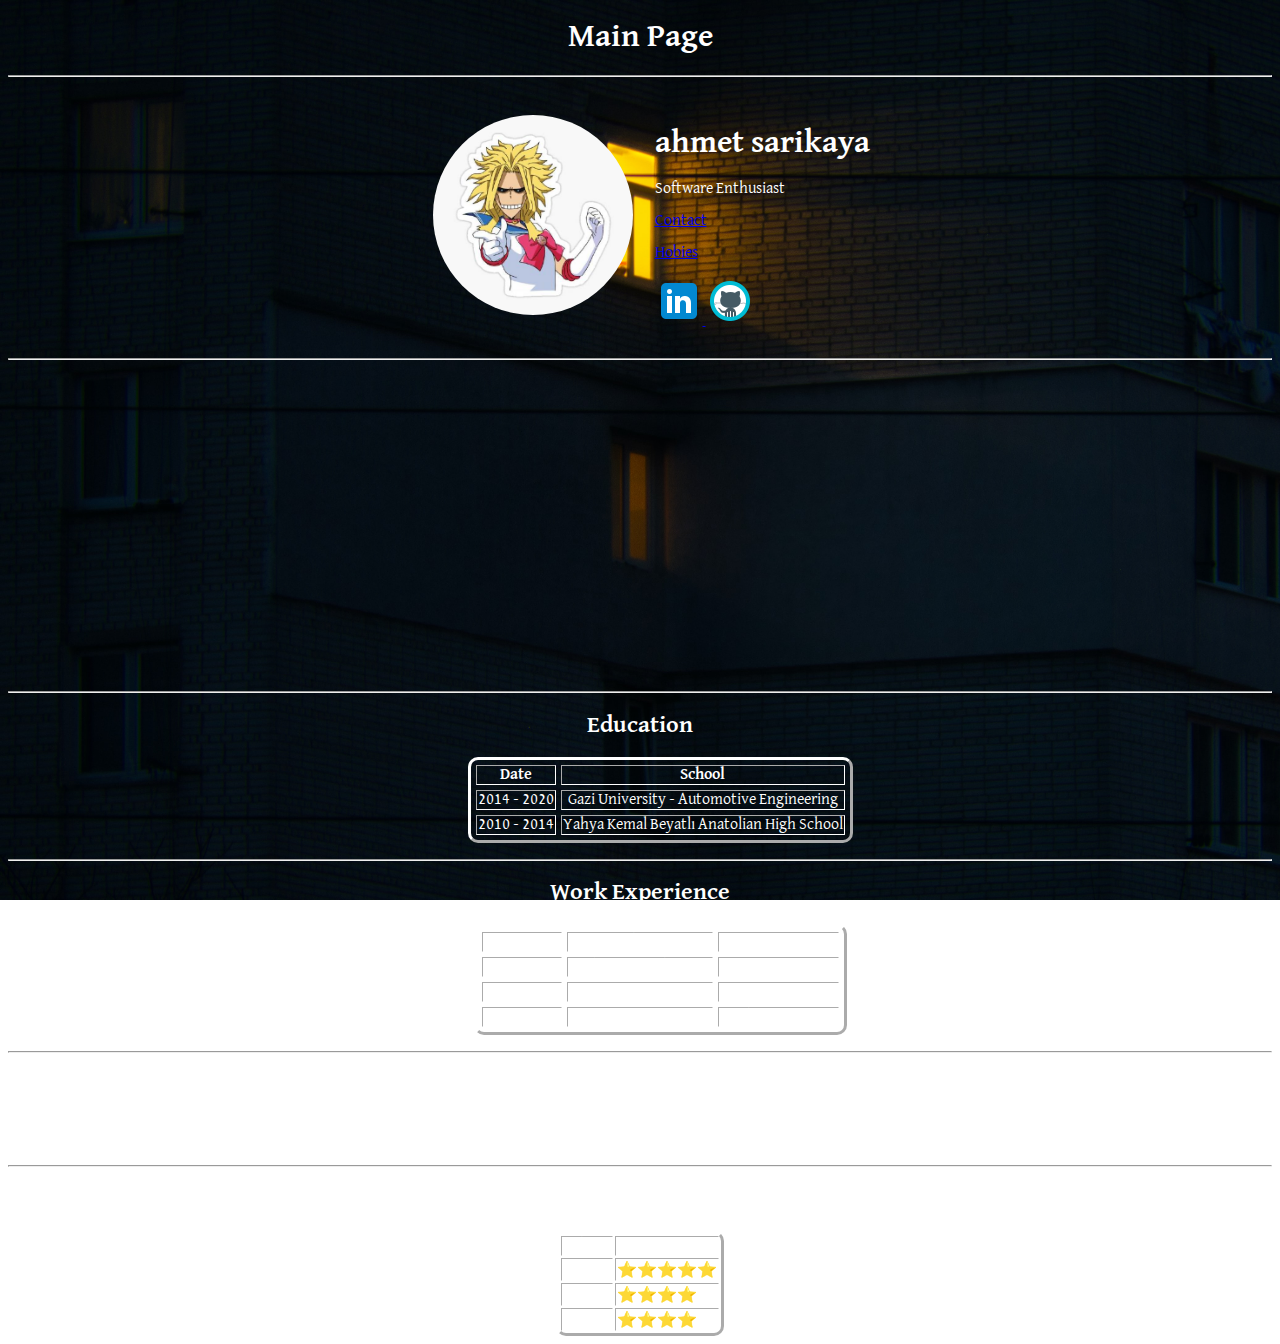
<file: index.html>
<!DOCTYPE html>
<html lang="en">

<head>
    <meta charset="UTF-8">
    <meta http-equiv="X-UA-Compatible" content="IE=edge">
    <meta name="viewport" content="width=device-width, initial-scale=1.0">
    <title>HTML Giriş</title>
    <link rel="icon" href="html.png">
    <link rel="stylesheet" href="style.css">

    <link rel="preconnect" href="https://fonts.googleapis.com">
    <link rel="preconnect" href="https://fonts.gstatic.com" crossorigin>
    <link href="https://fonts.googleapis.com/css2?family=David+Libre&family=Palette+Mosaic&display=swap"
        rel="stylesheet">
    <style>
        * {
            font-family: 'David Libre', serif;
        }

        table {
            border-radius: 10px;
            border-color: white;
            margin: auto;
        }

        h1,
        h2,
        h3,
        h4,
        h5,
        h6 {
            text-align: center;
        }

        ul {
            text-align: center;
            list-style: inside;
        }

        iframe {
            display: block;
            margin: 0 auto;
        }
    </style>
</head>

<body>
    <h1>Main Page</h1>
    <hr>
    <table cellspacing="20">
        <tr>
            <td>
            <td><img src="1.png" height="200" width="200" style="border-radius: 50%;"></td>
            </td>
            <td>
                <h1>ahmet sarikaya</h1>
                <p>Software Enthusiast</p>
                <p><a href="./contact.html">Contact</a></p>
                <p><a href="./hobies.html">Hobies</a></p>
                <div>
                    <a href="https://www.linkedin.com/in/ahmet-sarikaya-bba420180/" target="_blank"> <img
                            src="linkedin.png" alt="">
                    </a>
                    <a href="https://github.com/ahmetsarikaya0696" target="_blank"> <img src="github.png" alt="">
                    </a>
                </div>
            </td>
        </tr>
    </table>
    <hr>
    <iframe width="560" height="315" src="https://www.youtube.com/embed/BX2XWfaxNfU" title="YouTube video player"
        frameborder="0" allow="accelerometer; autoplay; clipboard-write; encrypted-media; gyroscope; picture-in-picture"
        allowfullscreen></iframe>
    <hr>
    <h2>Education</h2>
    <ul>
        <table cellspacing="5" border="3">
            <tbody>
                <tr>
                    <th>Date</th>
                    <th>School</th>
                </tr>
                <tr>
                    <td>2014 - 2020</td>
                    <td>Gazi University - Automotive Engineering</td>
                </tr>
                <tr>
                    <td>2010 - 2014</td>
                    <td>Yahya Kemal Beyatlı Anatolian High School</td>
                </tr>
            </tbody>
        </table>
    </ul>
    <hr>
    <h2>Work Experience</h2>
    <ul>
        <table cellspacing="5" border="3">
            <tbody>
                <tr>
                    <th>Date</th>
                    <th>Workplace</th>
                    <th>Title</th>
                </tr>
                <tr>
                    <td>2021 - 2022</td>
                    <td>Turkish Armed Forces</td>
                    <td>G35 - Plan Officer</td>
                </tr>
                <tr>
                    <td>2019 - 2020</td>
                    <td>MEKLAS GROUP</td>
                    <td>R&D Intern</td>
                </tr>
                <tr>
                    <td>2019 - 2020</td>
                    <td>TOFAŞ</td>
                    <td>Production Intern</td>
                </tr>
            </tbody>
        </table>
    </ul>
    <hr>
    <h2>Languages</h2>
    <ul>
        <li>Turkish - Native Speaker</li>
        <li>English - Upper Intermediate</li>
    </ul>
    <hr>
    <h2>Job-Related Skills</h2>
    <table border="3">
        <tbody>
            <tr>
                <th>Skill</th>
                <th>Point</th>
            </tr>
            <tr>
                <td>C#</td>
                <td>⭐⭐⭐⭐⭐</td>
            </tr>
            <tr>
                <td>SQL</td>
                <td>⭐⭐⭐⭐</td>
            </tr>
            <tr>
                <td>Python</td>
                <td>⭐⭐⭐⭐</td>
            </tr>
        </tbody>
    </table>
</body>

</html>
</file>
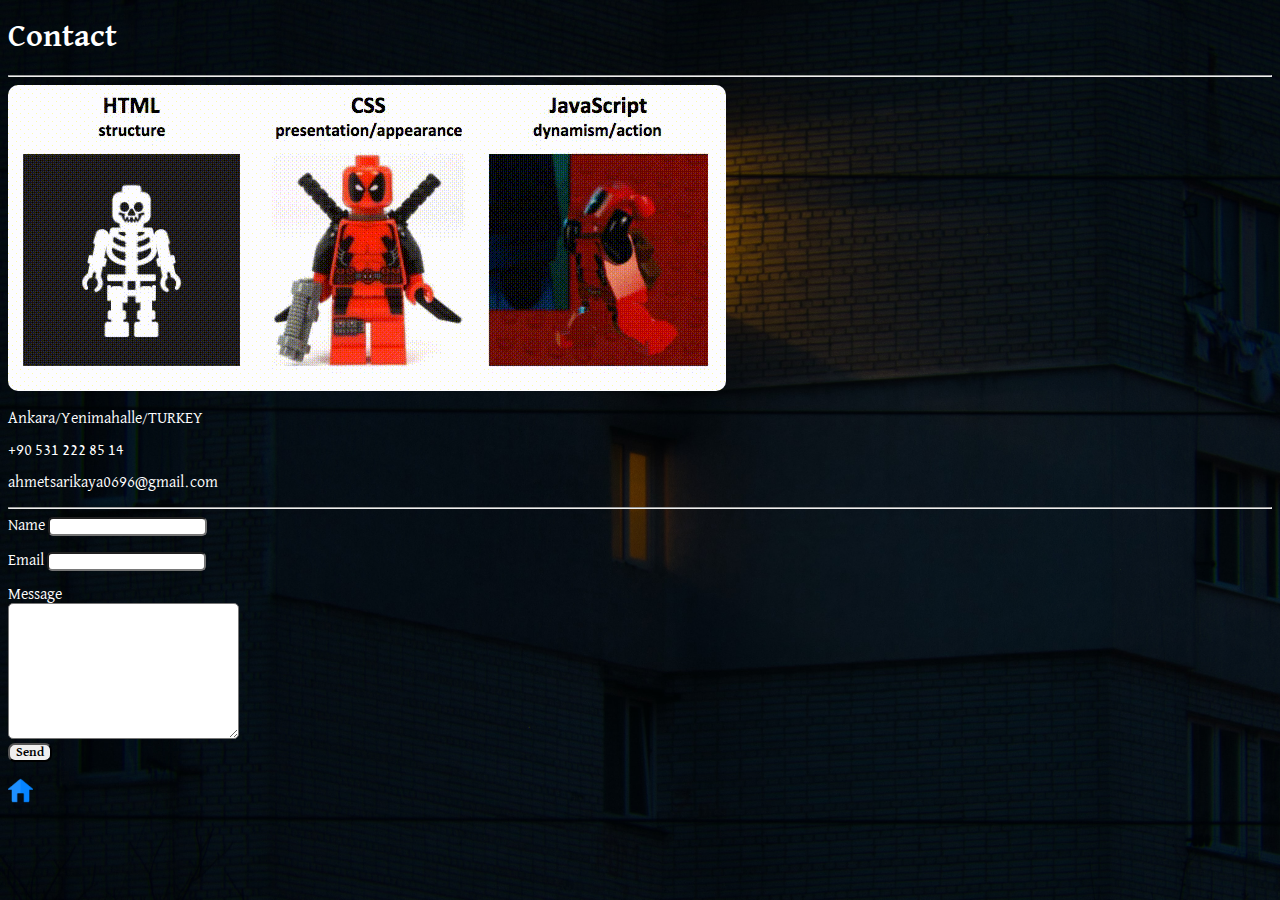
<file: contact.html>
<!DOCTYPE html>
<html lang="en">
<head>
    <meta charset="UTF-8">
    <meta http-equiv="X-UA-Compatible" content="IE=edge">
    <meta name="viewport" content="width=device-width, initial-scale=1.0">
    <title>Document</title>
    <link rel="icon" href="html.png">
    <link rel="stylesheet" href="style.css">
    <link rel="preconnect"href="https://fonts.googleapis.com"><link rel="preconnect"href="https://fonts.gstatic.com"crossorigin><link href="https://fonts.googleapis.com/css2?family=David+Libre&family=Palette+Mosaic&display=swap"rel="stylesheet">
    <style>
        * {
            font-family: 'David Libre', serif;
        }

        .txt{
            border-radius: 5px;
            outline-color: red;
        }

    </style>
</head>
<body>
    <h1>Contact</h1>
    <hr>
    <img src="fend.gif" alt="" style="border-radius: 10px;">
    <p>Ankara/Yenimahalle/TURKEY</p>
    <p>+90 531 222 85 14</p>
    <p>ahmetsarikaya0696@gmail.com</p>
    <hr>
    <form action="">
        <label for="">Name</label>
        <input type="text" class="txt" name="Name">
        <br><br>
        <label for="">Email</label>
        <input type="text" class="txt" name="Email">
        <br><br>
        <label for="">Message</label>
        <br>
        <textarea name="Message" class="txt" cols="30" rows="10"></textarea>
        <br>
        <input type="submit" value="Send" style="border-radius: 7px; font-weight: bold;">
    </form>
    <br>
    <a href="index.html">
        <img src="home.png" height="25" alt="">
    </a>
</body>
</html>
</file>
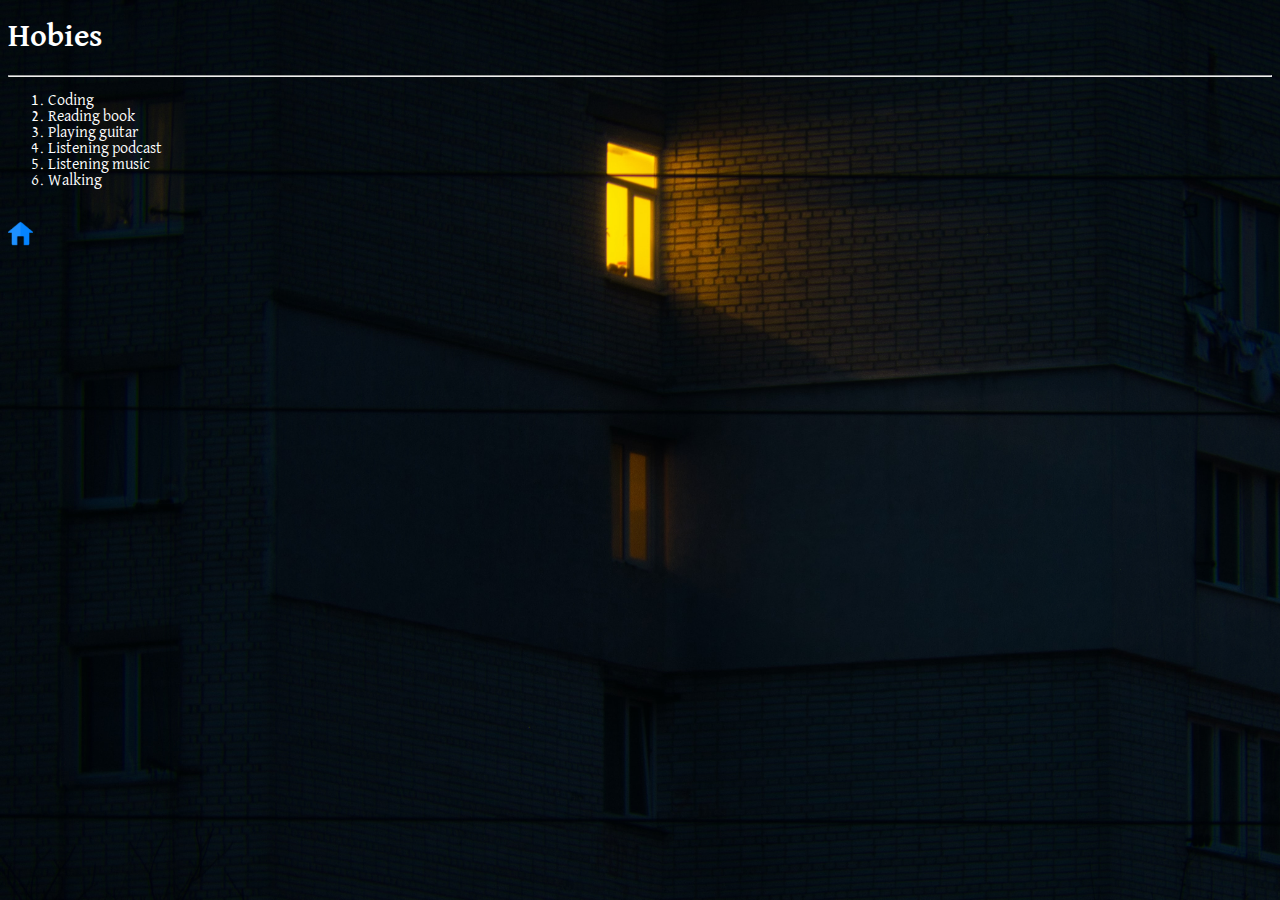
<file: hobies.html>
<!DOCTYPE html>
<html lang="en">
<head>
    <meta charset="UTF-8">
    <meta http-equiv="X-UA-Compatible" content="IE=edge">
    <meta name="viewport" content="width=device-width, initial-scale=1.0">
    <title>Document</title>
    <link rel="icon" href="html.png">
    <link rel="stylesheet" href="style.css">
    <link rel="preconnect"href="https://fonts.googleapis.com"><link rel="preconnect"href="https://fonts.gstatic.com"crossorigin><link href="https://fonts.googleapis.com/css2?family=David+Libre&family=Palette+Mosaic&display=swap"rel="stylesheet">
    <style>
        * {
            font-family: 'David Libre', serif;
        }
    </style>
</head>
<body>
    <h1>Hobies</h1>
    <hr>
    <ol>
        <li>Coding</li>
        <li>Reading book</li>
        <li>Playing guitar</li>
        <li>Listening podcast</li>
        <li>Listening music</li>
        <li>Walking</li>
    </ol>
    <br>
    <a href="index.html">
        <img src="home.png" height="25" alt="">
    </a>
</body>
</html>
</file>
<file: style.css>
body {
    color: white;
    background-image: url('asd.jpg');
    background-repeat: no-repeat;
    background-attachment: fixed;
    background-size: cover;
}
</file>
